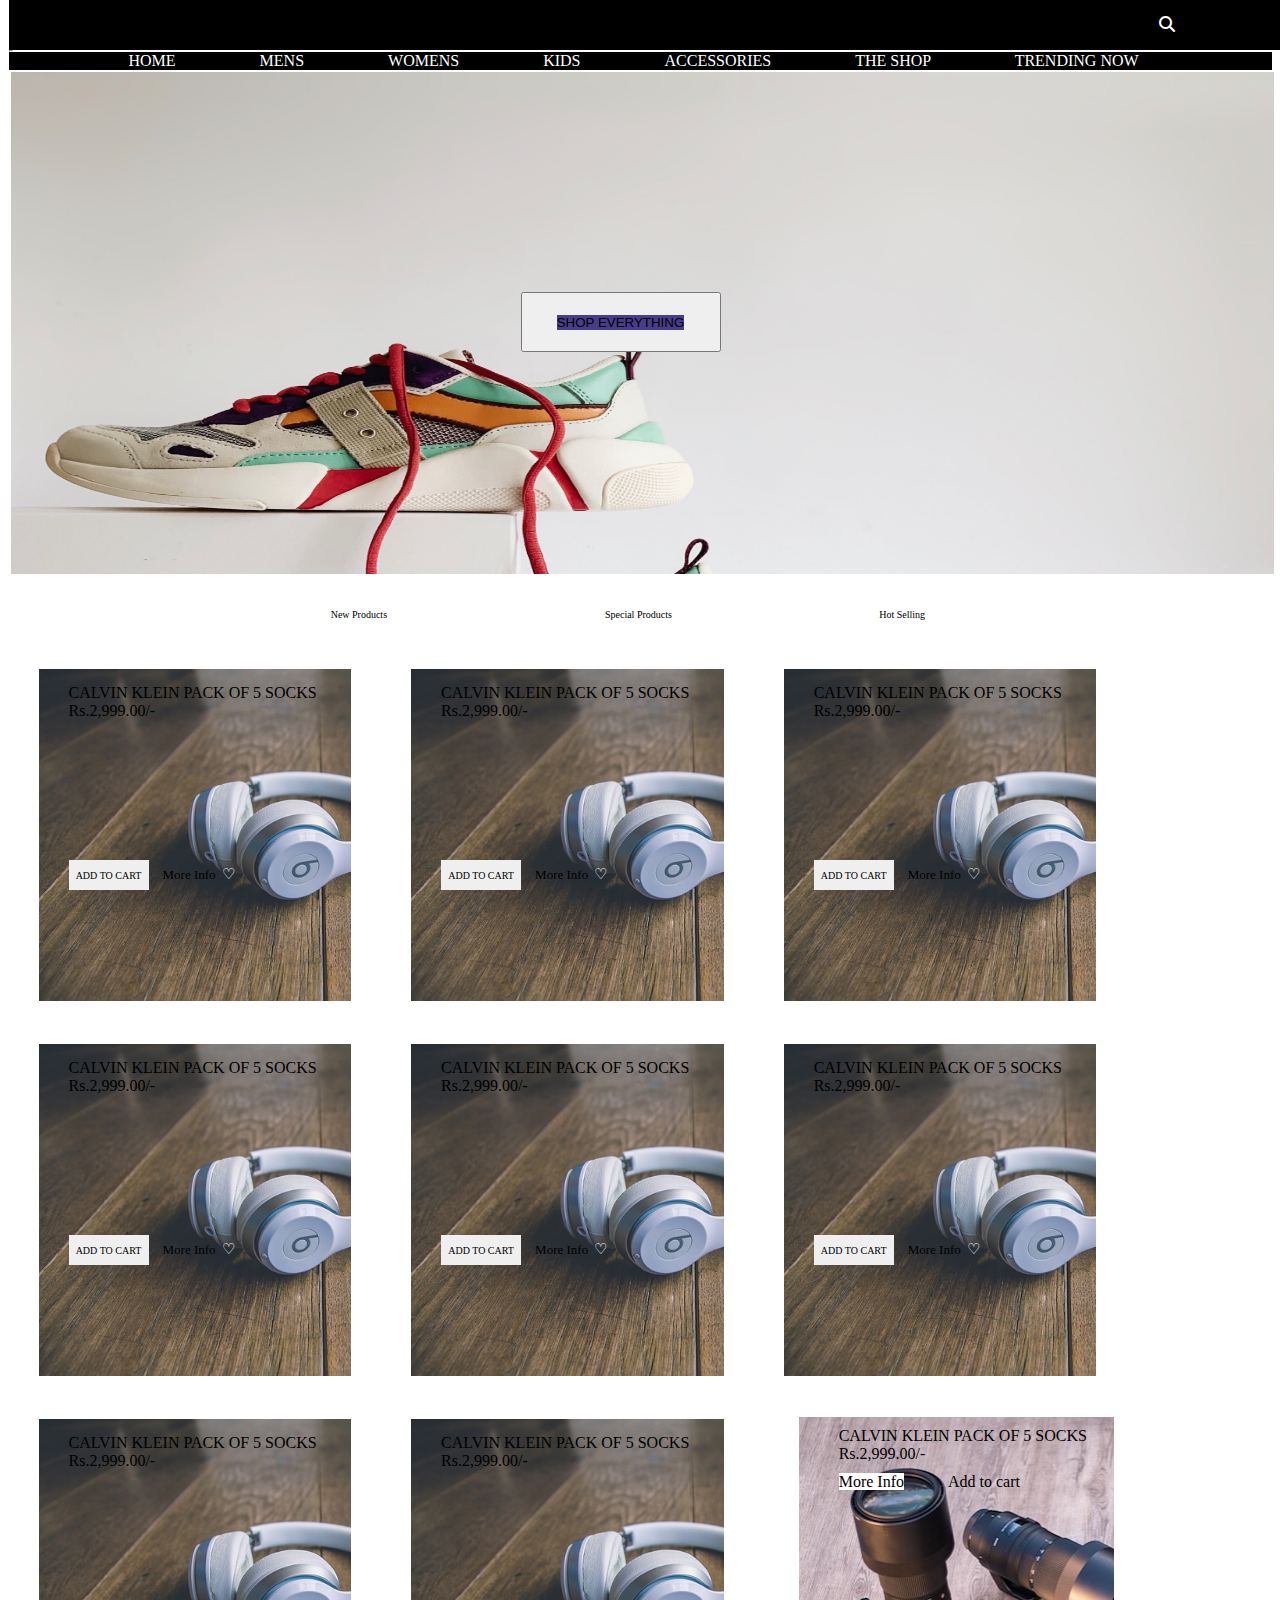
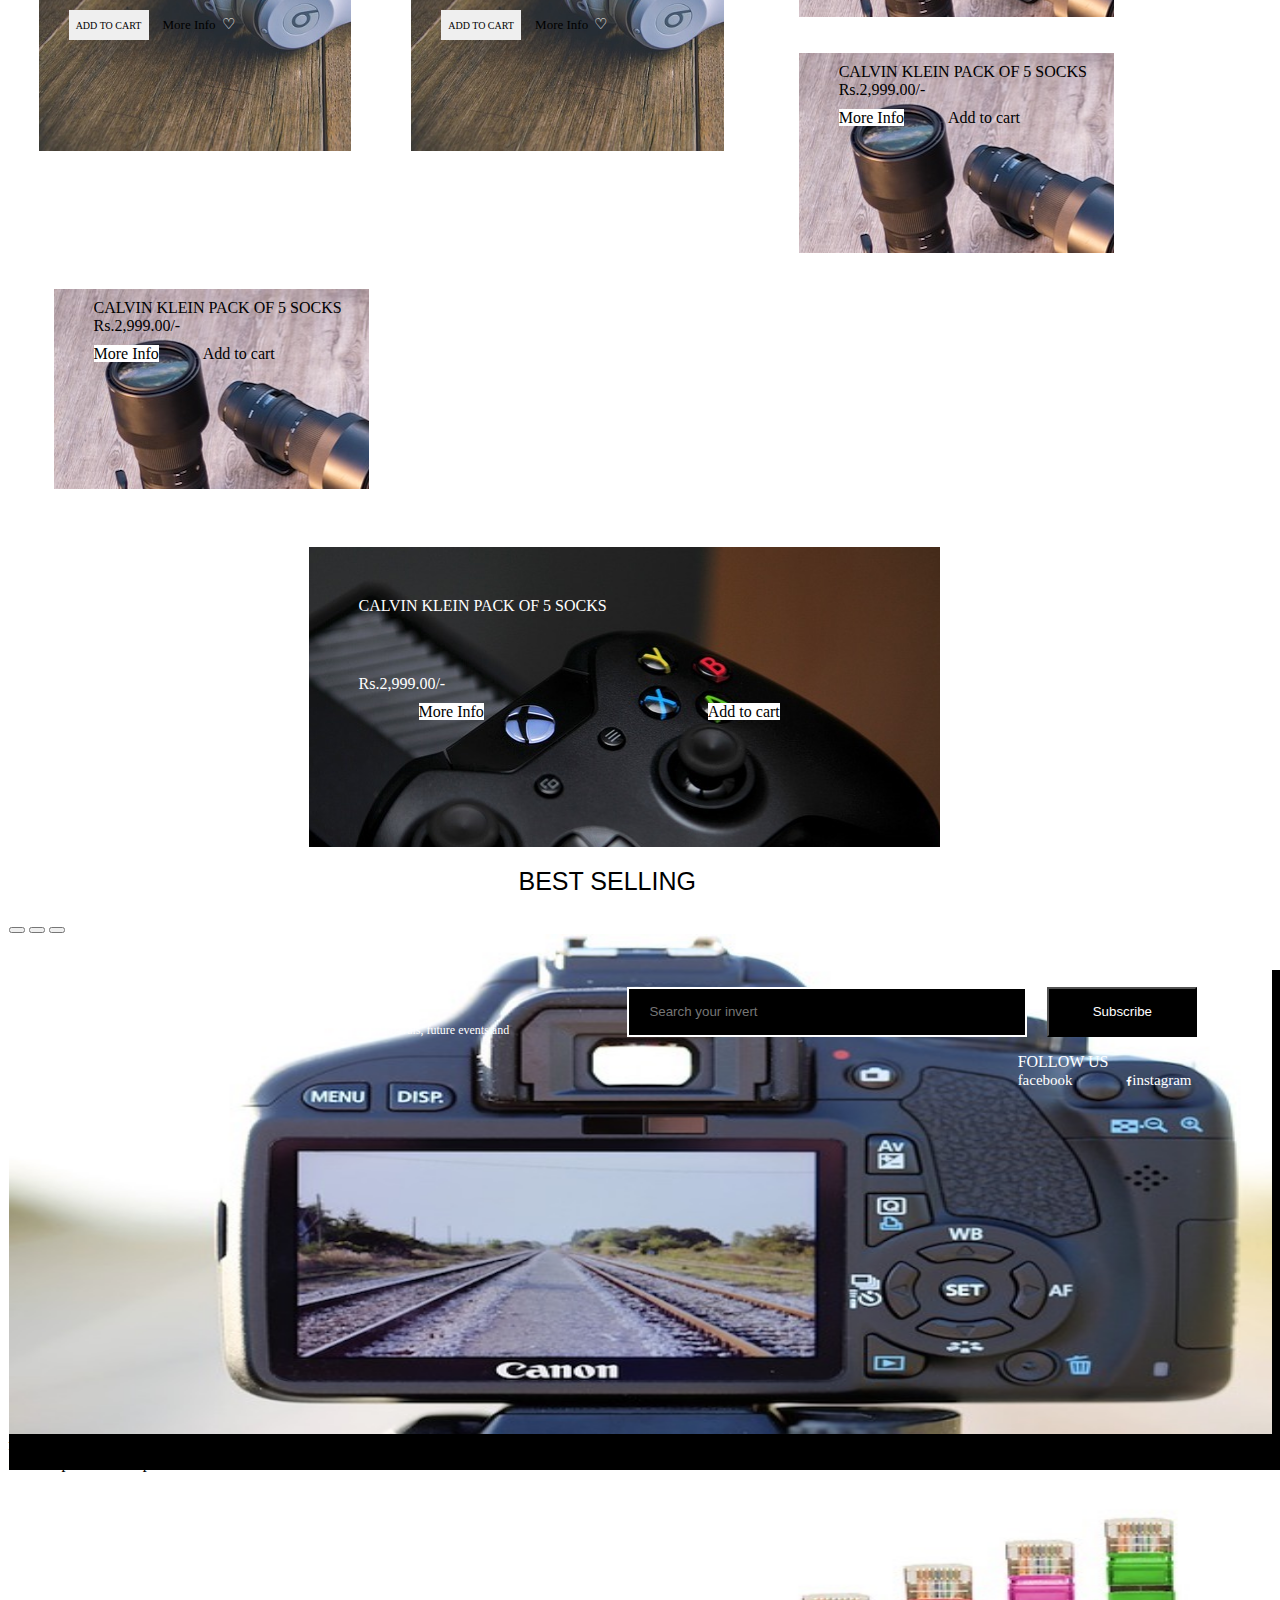
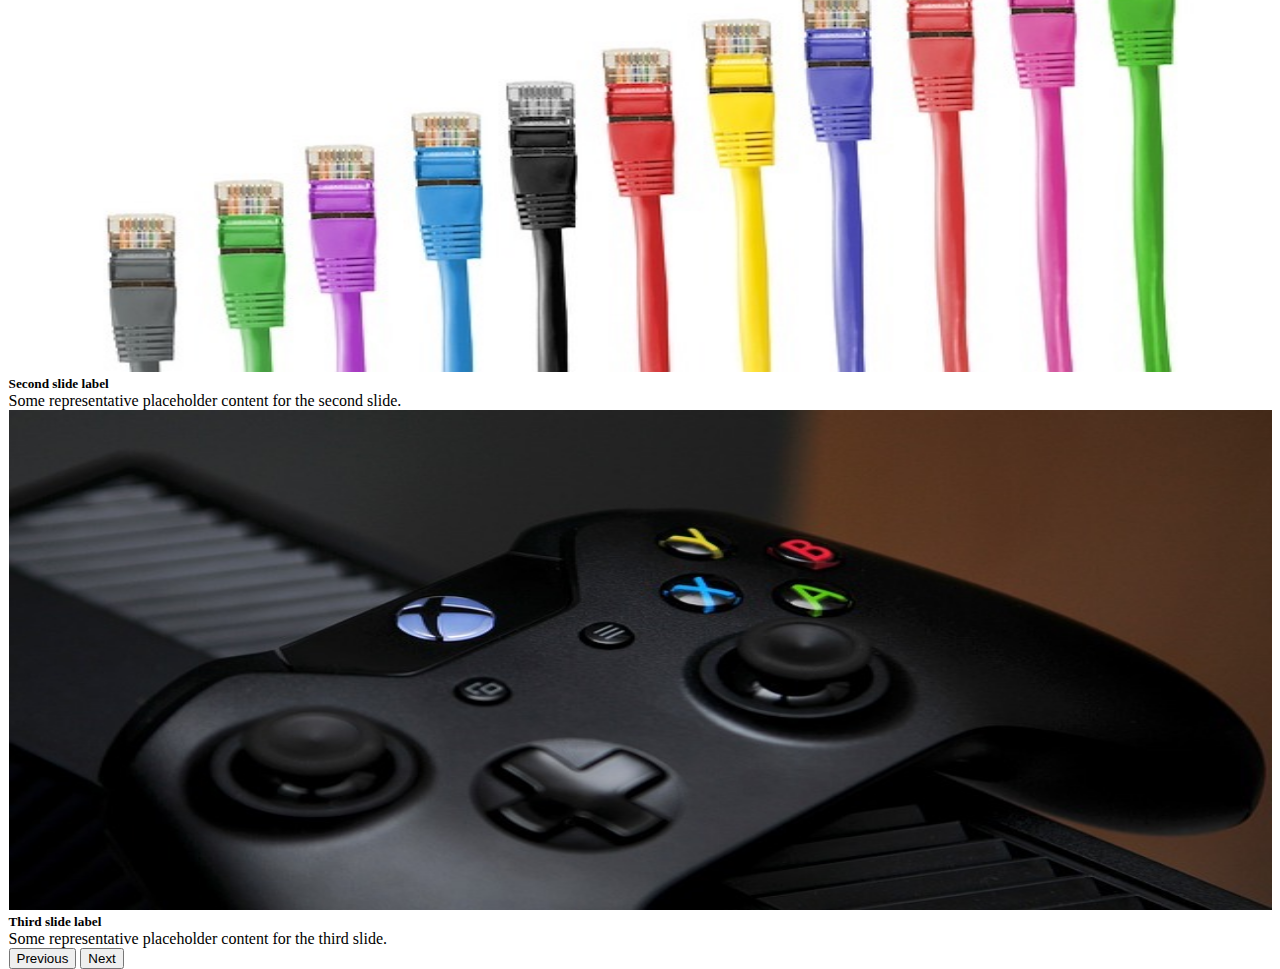
<file: index.html>
<!DOCTYPE html>
<html lang="en">
  <!--Head-->
   <head>
    <meta charset="UTF-8">

    <meta name="viewport" content="width=device-width, initial-scale=1, shrink-to-fit=no">

    <!-- title   -->
    <title>HOME</title>
    
    <!--Google API-->
    <link href="https://fonts.googleapis.com/css?family=Barlow" rel="stylesheet">
    <link rel="preconnect" href="https://fonts.googleapis.com">
    <link rel="preconnect" href="https://fonts.gstatic.com" crossorigin>
    <link href="https://fonts.googleapis.com/css2?family=Inter:wght@100&family=Koulen&display=swap" rel="stylesheet">
    
    <!--bootstrap-->
    <link href="https://cdn.jsdelivr.net/npm/bootstrap@5.1.3/dist/css/bootstrap.min.css" rel="stylesheet" integrity="sha384-1BmE4kWBq78iYhFldvKuhfTAU6auU8tT94WrHftjDbrCEXSU1oBoqyl2QvZ6jIW3" crossorigin="anonymous">
    

    <!--Font Awesome-->
    <link href="https://cdnjs.cloudflare.com/ajax/libs/font-awesome/6.1.1/css/all.min.css" rel="stylesheet">
    <link rel="stylesheet" href="https://cdnjs.cloudflare.com/ajax/libs/font-awesome/4.7.0/css/font-awesome.min.css">
    <!--Stylesheet--->

    <!--external css-->
    <link rel="stylesheet" href="index.css">
    
    <!--header footer style-->
    <link rel="stylesheet" href="style.css" type="text/css">
    
    
    <!--internal css-->
    <style>
      main{
        width: 1263px;
        height: 2500px ;
      }
       /*{*
        margin:auto;
        padding:auto;
        box-sizing: border-box;
        transition: all cubic-bezier(0.68, -0.55, 0.27, 1.55) 520ms;
        outline: none;
        font-family: "Poppins";
      }

      ::placeholder{
        color:#f6f7fc;
        opacity: 0.5;
        font-family: Verdana, Geneva, Tahoma, sans-serif;
        font-size: 15px;
      }
      .container{
        width: 100%;
        height:10vh;
        
        background:#f6f7fc;
        display: flex;
        justify-content: center;
        align-items: center;
        flex-direction: column;
        background-color: aqua ;
      }
      .tp[input]{
        padding:0px 0px 0px 200px;
      } 
      .container div{
        width: 100%;
        display: flex;
        justify-content: center;
        align-items: center;
        position: relative;
      }
      .container div i.fas{
        position: absolute;
        display: flex;
        color:#f6f7fc;
      }
      .container div input{
        max-width: 500px;
        background: #232323;
        width: 70px;
        height: 70px;
        border: none;
        border-radius: 5px;
        padding: 20px 35px;
        color:#ffffff;
        font-family:"Poppins";
        cursor: pointer;
      }
      .container div input:focus{
        width: 4%;
        border-radius: 50px;
        box-shadow: 2px 31px 35px -15px rgba(0,0,0,0.64);
        transform: scale(1.18);
      }
      .container div input:focus i{
        display: none;
      }
      .container div input:not(:focus){
        width: 70px;
        border-radius: 50px;
      }
      .container div input:hover{
        transform: scale(1.18);
      } */


    </style>
    </head>

    <body>

      <!-- Whole Web Container -->
      
      <div class="wrap">

        <!--header section-->
        <header>
          <!-- <h1>HOME</h1> -->
          <div class="tp">
            <!-- <input id="input" type="search" placeholder="Search your invert"> -->
            <span><i class="fas fa-search"></i></span>
            <span>&#9783;</span>
            <span style="padding-bottom:2px; font-size:20px;">&#9825;</span>
            <span style="padding:0px 0px 2px 0px ;"><i class="fa fa-shopping-cart" aria-hidden="true"> </i></span>
          </div>
          <hr>
          <div class="nbar">
            
            <ul>
                <a href="index.html"> HOME</a>
                <a href="MENS.html">MENS</a>
                <a href="WOMENS.html">WOMENS</a>
                <a href="KIDS.html">KIDS</a>
                <a href="ACCESSORIES.html">ACCESSORIES</a>
                <a href="THESHOP.html">THE SHOP</a>
                <a href="TRENDING_NOW.html">TRENDING NOW</a>
            </ul>
          </div>
          <!--<input type="search" placeholder="search...">-->
        </header>


        <!--main-->


        <main>
          <div class="main">   

            <!--First div-->              
              

              <div class="banner">
                <button type="button" class="mn"><a href="" type="button" class="btn-secondary">SHOP EVERYTHING</a></button>
              </div> 



            <!--2nd div-->
    
            <div>
              <div class="spd">
                <ul>
                  <a class="Menuus" href="">New Products</a>
                  <a class="Menuus" href="">Special Products</a>
                  <a class="Menuus" href="">Hot Selling</a>
                </ul>


                <div class="listed">
                  <a href="">
                  </a>
                  <p>CALVIN KLEIN PACK OF 5 SOCKS</p>
                  <p>Rs.2,999.00/-</p>
                  <button>ADD TO CART</button>
                  <a href="Product-details.html" class="button"  target="_blank">More Info</a>
                  <span class="svg_heart">&#9825;</span>
                </div> 
                <div class="listed">
                  <a href="">
                  </a>
                  <p>CALVIN KLEIN PACK OF 5 SOCKS</p>
                  <p>Rs.2,999.00/-</p>
                  <button>ADD TO CART</button>
                  <a href="Product-details.html" class="button"  target="_blank">More Info</a>
                  <span class="svg_heart">&#9825;</span>
                </div> 
                <div class="listed">
                  <a href="">
                  </a>
                  <p>CALVIN KLEIN PACK OF 5 SOCKS</p>
                  <p>Rs.2,999.00/-</p>
                  <button>ADD TO CART</button>
                  <a href="Product-details.html" class="button"  target="_blank">More Info</a>
                  <span class="svg_heart">&#9825;</span>
                </div>      
    
                <div class="listed">
                  <a href="">
                  </a>
                  <p>CALVIN KLEIN PACK OF 5 SOCKS</p>
                  <p>Rs.2,999.00/-</p>
                  <button>ADD TO CART</button>
                  <a href="Product-details.html" class="button"  target="_blank">More Info</a>
                  <span class="svg_heart">&#9825;</span>
                </div>
                <div class="listed">
                  <a href="">
                  </a>
                  <p>CALVIN KLEIN PACK OF 5 SOCKS</p>
                  <p>Rs.2,999.00/-</p>
                  <button>ADD TO CART</button>
                  <a href="Product-details.html" class="button"  target="_blank">More Info</a>
                  <span class="svg_heart">&#9825;</span>
                </div> 
                <div class="listed">
                  <a href="">
                  </a>
                  <p>CALVIN KLEIN PACK OF 5 SOCKS</p>
                  <p>Rs.2,999.00/-</p>
                  <button>ADD TO CART</button>
                  <a href="Product-details.html" class="button"   target="_blank">More Info</a>
                  <span class="svg_heart">&#9825;</span>
                </div> 
                <div class="listed">
                  <a href="">
                  </a>
                  <p>CALVIN KLEIN PACK OF 5 SOCKS</p>
                  <p>Rs.2,999.00/-</p>
                  <button>ADD TO CART</button>
                  <a href="Product-details.html" class="button"  target="_blank">More Info</a>
                  <span class="svg_heart">&#9825;</span>
                </div>
                <div class="listed">
                  <a href="">
                  </a>
                  <p>CALVIN KLEIN PACK OF 5 SOCKS</p>
                  <p>Rs.2,999.00/-</p>
                  <!-- <div class="listsize">
                    <ul>
                      <p>S</p>
                      <p>M</p>
                      <p>L</p>
                      <p>XL</p>
                      <p>XXL</p>
                    </ul>
                  </div> -->
                  <button>ADD TO CART</button>
                  <a href="Product-details.html" class="button"  target="_blank">More Info</a>
                  <span class="svg_heart">&#9825;</span>
                </div>
                
              </div>
            </div>


            <!--3rd div-->
              <div>
                
                <div class="tpd">
                  <!-- <a href="">
                    <img src="Images/camera.jpg" alt="1st product">
                  </a> -->
                  <p>CALVIN KLEIN PACK OF 5 SOCKS <br> Rs.2,999.00/-</p>
                  <!-- <button>ADD TO CART</button> -->
                  <a href="Product-details.html" class="butt" target="_blank">More Info</a>
                  <a href="Product-details.html"class="bonn" target="_blank">Add to cart</a>
                </div>
                
                <div class="tpd">
                  <!-- <a href="">
                    <img src="Images/camera.jpg" alt="1st product">
                  </a> -->
                  <p>CALVIN KLEIN PACK OF 5 SOCKS <br> Rs.2,999.00/-</p>
                  <!-- <button>ADD TO CART</button> -->
                  <a href="Product-details.html" class="butt" target="_blank">More Info</a>
                  <a href="Product-details.html"class="bonn" target="_blank">Add to cart</a>
                </div>
                
                <div class="tpd">
                  <!-- <a href="">
                    <img src="Images/camera.jpg" alt="1st product">
                  </a> -->
                  <p>CALVIN KLEIN PACK OF 5 SOCKS <br> Rs.2,999.00/-</p>
                  <!-- <button>ADD TO CART</button> -->
                  <a href="Product-details.html" class="butt" target="_blank">More Info</a>
                  <a href="Product-details.html" class="bonn" target="_blank">Add to cart</a>
                </div>
                
              </div>


              <!--fpd-->


                <div>
                  <div class="fpd">
                    <p>CALVIN KLEIN PACK OF 5 SOCKS</p>
                    <p>Rs.2,999.00/-</p>
                    <!--<button>ADD TO CART</button>
                    <a href="Product-details.html" class="button"target="_blank">More Info</a>-->
                    <a href="Product-details.html" class="butt" target="_blank">More Info</a>
                    <a href="Product-details.html"class="bonn" target="_blank">Add to cart</a> 
                  </div>
                
                </div>

                
                <div class="pa">
                  <p><a href="#">BEST SELLING</a></p>
                </div>
                  
                  <!--pics slideshow-->
                  
              
                  <!--Carosel-->
                  <div class="carousel">
                    <div id="carouselExampleCaptions" class="carousel slide" data-bs-ride="carousel">
                      <div class="carousel-indicators">
                        <button type="button" data-bs-target="#carouselExampleCaptions" data-bs-slide-to="0" class="active" aria-current="true" aria-label="Slide 1"></button>
                        <button type="button" data-bs-target="#carouselExampleCaptions" data-bs-slide-to="1" aria-label="Slide 2"></button>
                        <button type="button" data-bs-target="#carouselExampleCaptions" data-bs-slide-to="2" aria-label="Slide 3"></button>
                      </div>
                      <div class="carousel-inner">
                        <div class="carousel-item active">
                          <img src="Images/camera.jpg" class="d-block w-100" alt="...">
                          <div class="carousel-caption d-none d-md-block">
                            <h5>First slide label</h5>
                            <p>Some representative placeholder content for the first slide.</p>
                          </div>
                        </div>
                        <div class="carousel-item">
                          <img src="Images/cables.jpg" class="d-block w-100" alt="...">
                          <div class="carousel-caption d-none d-md-block">
                            <h5>Second slide label</h5>
                            <p>Some representative placeholder content for the second slide.</p>
                          </div>
                        </div>
                        <div class="carousel-item">
                          <img src="Images/controller.jpg" class="d-block w-100" alt="...">
                          <div class="carousel-caption d-none d-md-block">
                            <h5>Third slide label</h5>
                            <p>Some representative placeholder content for the third slide.</p>
                          </div>
                        </div>
                      </div>
                      <button class="carousel-control-prev" type="button" data-bs-target="#carouselExampleCaptions" data-bs-slide="prev">
                        <span class="carousel-control-prev-icon" aria-hidden="true"></span>
                        <span class="visually-hidden">Previous</span>
                      </button>
                      <button class="carousel-control-next" type="button" data-bs-target="#carouselExampleCaptions" data-bs-slide="next">
                        <span class="carousel-control-next-icon" aria-hidden="true"></span>
                        <span class="visually-hidden">Next</span>
                      </button>
                    </div>
                  </div>
                    





          </div>

        </main>
        
        <!--footer-->

        <footer>
          <div class="footer">
           <div class="ftophe"> 
            <div class="fh">
              <h5>NEWSLETTER SUBSCRIPTION</h5>
              <p class="fpa">Sign up for Shella updates to receive information about new arrivals, future events and<br> specials.</p>
            </div>
            <div class="fhe">
              <input type="search" class="fs" placeholder="Search your invert">
              <button type="button" class="fb">Subscribe</button>
            </div>
          </div> 
            
            <div class="fclink">
              <div class="flo">
                <h5>SHOP NOW</h5>
                <br>
                <a href="index.html">HOME</a><br>
                <a href="MENS.html">MENS</a><br>
                <a href="WOMENS.html">WOMENS</a><br>
                <a href="KIDS.html">KIDS</a><br>
                <a href="ACCESSORIES.html">ACCESSORIES</a><br>
                <a href="THESHOP.html">THE SHOP</a><br>
                <a href="BIO.html">TRENDING NOW</a>
              </div>
              <div class="flt">
                <h5>SALES & SPECIAL <br>OFFERS</h5>
                <br>
                <a href="">NEW ARRIVALS</a><br>
                <a href="">SPECIAL PRODUCTS</a><br>
                <a href="">WHAT'S HOT</a><br>
                <a href="">TRENDING NOW</a><br>
              
              </div>
              <div class="flth">
                <h5>QUICK LINKS</h5>    
                <br>
                <a href="">ABOUT US</a><br>
                <a href="">RETURN & EXCHANGE</a><br>
                <a href="">SHIPPING DETAILS</a><br>
                <a href="">PRIVACY POLICY</a><br>
                <a href="">CONTACT</a><br>
                <a href="">FAQs</a><br>
              
                
              </div>
            
            </div>  
            <div class="fblock">
              
              <div class="fhelp">
                
                <h5>NEED ANY HELP?</h5>
                <p>Have a question? You may find an answer in our FAQs.<br>
                    But you can also contact us:</p>
              </div>
              <div class="fhelt">
                <h6>Customer Services</h6>
                <p>Call us: 0000000000<br>
                Mon-Sat: 10:00 am - 7:00 pm<br>
                Sun: 12:00 am - 9:00 pm<br>
                Send us an email
                </p>
              </div>  
            </div> 
            <div class="flink">
              <h6>FOLLOW US</h6>
              <a href="https://facebook.com/" class="ff"> facebook  </a> <i class="fa fa-facebook"></i>
              <a href="https://instagram.com/" class="fin"> instagram </a><i class="fa fa-instagram"></i>
            </div>
               <br>
               <br>
               <br>
               <br>
               <br>
               <br>
               <br>
               <br>
               
               <div class="btt">
                <a href="#top">BACK TO TOP</a>
              </div>
            <div class="flast">
              <hr style="color: #000000; background-color:#ffffff;width:2px;">
              <a href="#"><em>WAQQI</em></a>  
              <p>&copy; All rights are reserved!</p>
            </div>
            
          </div>
          
        </footer>

      </div>



      <!-- <script type="text/javascript" src="index.js" charset="utf-8"></script> -->
    </body>

  </html>
</file>
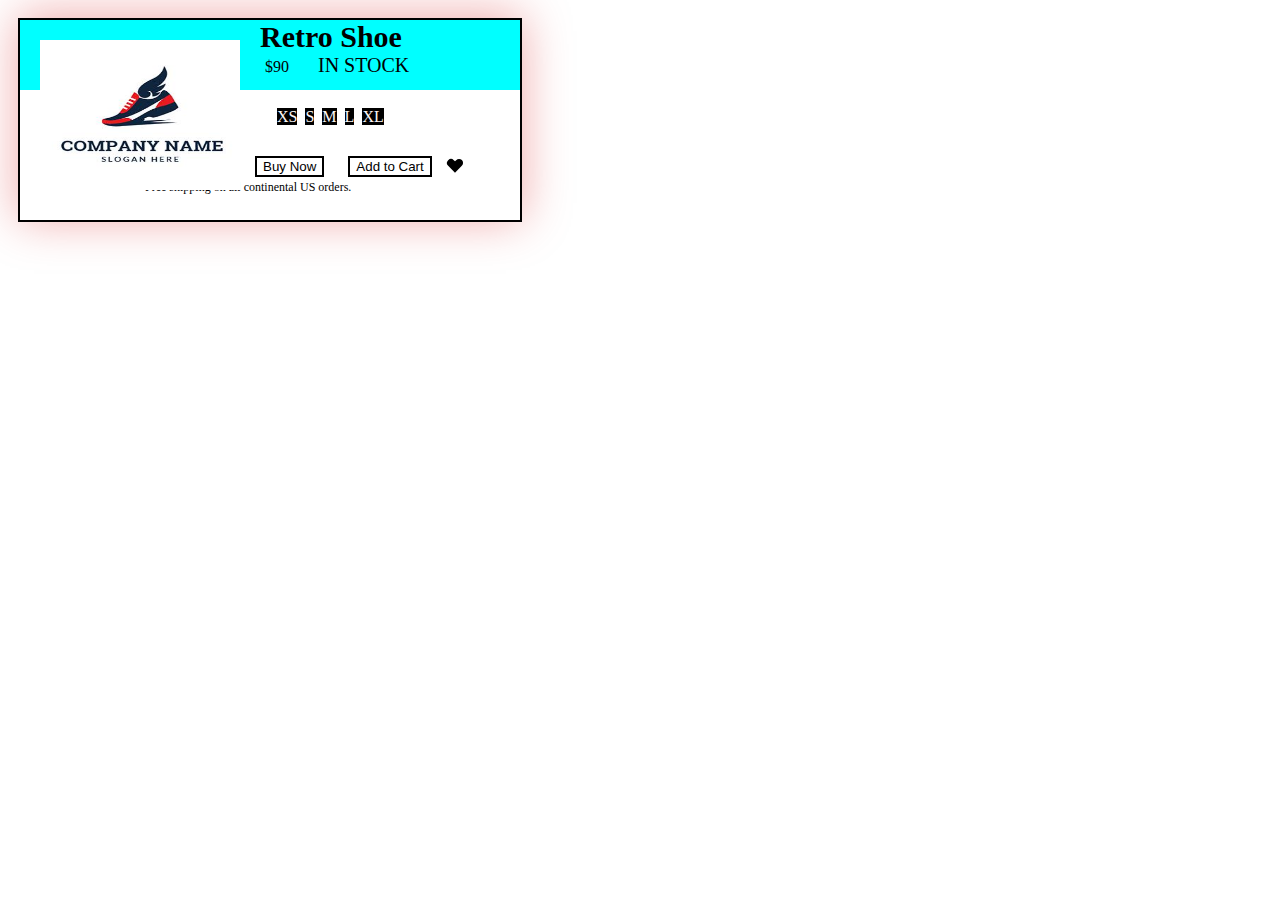
<file: div product.html>
<html lang="en">
<head>
    <meta charset="UTF-8">
    <meta http-equiv="X-UA-Compatible" content="IE=edge">
    <meta name="viewport" content="width=device-width, initial-scale=1.0">
    <title>Product display</title>
    
<style>
 /*The whole div product*/  
.wp{
    height: 200px;
    width: 500px;
    margin: 10px 10px;
    border: 2px solid rgb(0, 0, 0);
    position: absolute;
    font-family: "Poppins";
    -webkit-box-shadow: -2px -1px 15px 0px rgba(0,0,0,0.5);
    -moz-box-shadow: 0px 0px 30px 0px rgba(0,0,0,0.425);
    box-shadow: 0px -3px 45px 0px rgba(209, 10, 10, 0.35);
}
 /*Image */  
 .wpimg img{
    position: relative;
    float: left;
    width: 200px;
    height: 150px;
    padding-left: 20px;
    padding-bottom: 0px;
    padding-top: 20px;

} 
/*Upper body */
.wpo{
    display: inline;
    flex-direction:row ;
    height: 30px;
    width: 500px; 
    float: left; 
    
    background-color: aqua;
}
/*h1,span and p started here */
.wpu{
    height: 70px;
    background-color: aqua;
    /*padding-left: 20px 0px 0px 0px;*/
}
.hon {
    display: inline;
    flex-direction:row ;
}
.hon h1,span,p{
    display: inline;

}
.hon h1{
    font-size: 30px;
    padding: 0px 0px 0px 20px;
}
.hon span{
    font-size:16px;
    padding:0px 0px 0px 25px;
}
.hon p{
    padding:0px 0px 0px 25px;
    text-transform: uppercase;
    font-size:20px;
    color: #000000;
}
.wpl{
    /*background-color: purple ;*/
    height: 230px;
    padding: 0px 15;
}
/*List style start*/
.wpl ul{ 
    display: inline;
    float: left;
    margin: 58px 0px 0px 200px;
    text-transform: uppercase; 
    width: 200px;
}
.wpl ul span{
    background-color: black;
    color: rgb(252, 246, 246);
    border: 2px solid rgb(255, 255, 255); 
}
.wpl ul span:hover{
    color: white;
    background-color:aqua;
    border: 2px solid black;
}
/*List style end*/

/* button and remainings*/
.wplbun{
    display: inline;
    flex-direction: row;
    width: 70px;
    padding:10px 105px 0px 200px;
}

.wplbun button{
    color: black;
    background-color: white;
    border:2px solid #000000;
    margin: 30px 0px 0px 20px ;
}
.wplbun button:hover{
    color: white;
    background-color: black; 
    border: 2px solid black;
}
.wplbun svg{
    height: 18px;
    width: 20px;
    margin-top:-22px ;
    margin-left: 410px ;
    color: aliceblue;
}
.wplbun p{
    height: 20px;
    font-size:12px;
    margin:0px 0px 0px 110px;
}

</style>

</head>
<body>
    
<main>
    <div class="wp">
        
        
        <div class="wpo">
            <div class="wpimg">
                <img src="Images/Logo.jpeg" alt="Bingo">
            </div>
            <div class="wpu">
                <div class="hon"> 
                    <h1>Retro Shoe</h1><br>
                    <span>$90</span>
                    <p> In Stock</p> 
                   
                </div>
            </div>
            
        </div>
        <div class="wpl">
            
            <ul>
                <span>xs</span>
                <span>s</span>
                <span>m</span>
                <span>l</span>
                <span>xl</span>
            </ul>
            
            <div class="wplbun">
                    <button type="button">Buy Now</button>
                    <button type="button">Add to Cart</button>
                    <svg>
                        <path fill-rule="evenodd" clip-rule="evenodd" d="M3.172 5.172a4 4 0 015.656 0L10 6.343l1.172-1.171a4 4 0 115.656 5.656L10 17.657l-6.828-6.829a4 4 0 010-5.656z" />
                    </svg>
                    <br>
                    <p>Free shipping on all continental US orders.</p>       
            </div>
                
        </div>
        
    </div>
</main>
</body>
</html>
</file>
<file: index.css>
*{
    margin:auto;
    padding: auto;    
}    
.banner{
    background-image: url("Images/1.jpg"); 
    background-repeat: no-repeat;
    background-size:1263px 1000px;
    width: 100%;
    height: 500px;
    border: 2px solid #00000000;
    
}

.banner button{
    justify-content: center;
    align-items: center;    
    margin: 220px 510px;
    padding: 0px;
    width: 200px;
    height: 60px;
}
.banner button:hover{
    color: #5800FF;
    background-color: white;
}
.banner button a{
    width: 130px;
    height: 50px;
    color: #000000;
    background-color: darkslateblue;
    text-decoration: none;
}
.banner button a:hover{
    color: #5800FF;
    background-color: #000000;
}

a.Menuus{
    margin-top: 10px;
    margin-bottom: 10px;

}
.spd ul{
    display: flex;
    flex-direction: row;
    margin: 25px 200px 0px 200px;
    align-items: center;
    justify-content: center;
    
}
.spd ul a{
    text-decoration:none ;
    padding: 0px 10px 0px 20px;
    align-items: center;
    justify-content: center;
    font: 10px "Poppins";
}
.listed{
    background-image:url('Images/headphones.jpg') ;
    background-size: 500px ;
    background-repeat: no-repeat;
    display: inline;
    flex-direction: row;
    float: left;
    width: 20%;
    align-items: center;
    justify-content: center; 
    height:320px ;
    background-origin:padding-box; 
    padding:15px 30px 10px 30px; 
    margin: 20px 30px 10px 30px; 
    
}
.listed button{
    
    height: 30px;
    width: 80px;
    display: flex;
    flex-direction:row ;
    font: 10px "Poppins";
    justify-content: center;
    align-items: center;
    border: #000000;
    margin: 140px 10px 0px 0px;
    display: inline-flex;
    flex: wrap;
}

.button{
     font: 13px "Poppins";
}
.svg_heart{
    color: white;
    font: 15px "Poppins";
    margin: 170px 0px 0px 2px;
}
.svg_heart:hover{
    color:#5800FF ;
    font: 15px "Poppins";
}
.spd a{
    width: 120px;
    height: 30px;
    justify-content: center;
    align-items: center;
    text-decoration: none;
    color: #000000;
}

.spd a:hover{
    color: #5800FF;
}
.spd button:hover{
    font: "Basic Commercial", sans-serif;
    background-color: #000000;
    color: #5800FF;
}
 
.tpd{
    background-image:url('Images/lenses.jpg') ;
    background-repeat:repeat;
    width: 25%;
    height: 200px;
    display:inline-block;
    flex-direction: row;
    margin: 18px 45px;

}
.tpd p{
    padding: 10px 0px 10px 40px;
}
.tpd a{
    width: 200px;
    height: 100px;
    
    margin: 10px 0px 10px 40px;
}
.butt{
    color: black;
    background-color: #ffffff;
    text-decoration: none;
    justify-content: center;
    align-items: center;
}
.bonn{
    color: black;
    text-decoration: none;
    justify-content: center;
    align-items: center;
    
    
}
.tpd a:hover{
    
    color: #5800FF;
    background-color: #000000;
}
.fpd{
    background-image:url('Images/controller.jpg') ;
    background-repeat:repeat;
    width: 50%;
    height: 300px;
    box-sizing: border-box;
    
    margin: 40px 300px 0px 300px; 
    display: inline-block;
    flex-direction: row;
}
.fpd p{
    color: #ffffff;
    padding: 50px 50px 10px 50px;
}
.fpd a{
    text-decoration: none;
    background-color: white;
    width:50%;
    justify-content: center;
    align-items: center;
    margin:200px 110px 0px 110px;
}
.fpd a:hover{
    background-color: black;
}
.fpd a:hover{
    color: #5800FF;
    background-color: #000000;
    justify-content: center;
    align-items: center;
}
.pa{
    margin-left: -10px;
    padding:20px 20px;
}
.pa a{
    margin:30px 500px;
    text-decoration: none;
    color: #000000;
    font:25px "Poppins", sans-serif;
}
.pa a:hover{
    color:#5800FF;
    text-align: center;
}

.w-100{
    width: 100%;
    height: 500px;
}
</file>
<file: style.css>
*{
  margin: auto;
  padding: auto;
}

/* whole page div style*/
.wrap{
  width: 1263px;
  height: 2500px;
}

/* head section style*/
.tp{
  color: #ffffff;
  background-color:#000000;
  width:1263px;
  height:50px ;
  padding:0px 0px 0px 1000px ;
  display: flex;
  flex-direction: row;
}
.tp span:hover{
  color:#5800FF;
}
hr{
  color: #ffffff;
  width: 2px;
  margin: 0px;
  padding: 0px;
}
.nbar{
  background-color: #000000 ;
  align-items: center;
  justify-content: center;
}
.nbar a{
  color: #ffffff;
  text-decoration: none;
  padding: 0px 0px 0px 80px;
}
.nbar a:hover{
  color: #5800FF;
}

/* footer style*/

.footer{
  width: 1263px;
  height: 500px;

  background-color: #000000;
  padding: 0px 15px;
}
.ftophe{
  display: flex;
  flex-direction:row ;
}
.fh h5{
  font: 20px "Poppins";
  color: #ffffff;
  padding: 30px 20px 0px 30px;
}

.fpa{
  font: 12px "Poppins";
  color: #ffffff;
  padding: 0px 20px 0px 30px;
}
.fhe{
  display: flex;
  flex-direction: row;
  padding:0px 50px 0px 0px ;
}
.fs{
  width: 400px;
  height: 50px;
  color: #ffffff;
  background-color: #000000;
  border: 2px solid white;
  margin:0px 0px 0px 20px ;
  padding:0px 0px 0px 20px ;
}
.fb{
  width: 150px;
  height: 50px;
  color: #ffffff;
  background-color: #000000;
  margin:0px 0px 0px 20px ;
}
.fb:hover{
  color: #000000;
  background-color: #ffffff;
}
.fclink{
  display: flex;
  flex-direction: row;
  float: left;
  padding: 0px 0px 0px 30px;
}
.flo h5{
  padding:10px 10px 0px 5px ;
  font: 16px "Poppins";
  color: #ffffff;
}
.flo a{
  padding:10px 0px 0px 5px ;
  font: 12px "Poppins";
  color: #ffffff;
  text-decoration: none;
}
.flo a:hover{
  color:#5800FF;
  /*background-color: #ffffff;*/
}
.flt h5{
  padding:10px 0px 10px 50px ;
  font: 16px "Poppins";
  color: #ffffff;
}
.flt a{
  padding:10px 0px 0px 50px ;
  font: 12px "Poppins";
  color: #ffffff;
  text-decoration: none;
}
.flt a:hover{
  color:#5800FF;
  /*background-color: #ffffff;*/
}
.flth h5{
  padding:10px 0px 30px 50px ;
  font: 16px "Poppins";
  color: #ffffff;
}
.flth a{
  padding:0px 0px 0px 50px ;
  font: 12px "Poppins";
  color: #ffffff;
  text-decoration: none;
}
.flth a:hover{
  color:#5800FF;
  /*background-color: #ffffff;*/
}
.fblock{
  float: left;
  padding: 0px 130px 0px 0px;
  
}
.fhelp h5{
  display: flex;
  flex-direction: row;
  font:15px "Poppins";
  color: #ffffff;
  padding:5px 0px 0px 128px ;
}
.fhelp p{
  display: flex;
  flex-direction: row;
  font:10px "Poppins";
  color: #ffffff;
  padding:5px 0px 25px 150px ;
}
.fhelt h6{
  display: flex;
  flex-direction: row;
  font:15px "Poppins";
  color: #ffffff;
  padding:5px 0px 0px 128px ;
}
.fhelt p{
  display: flex;
  flex-direction: row;
  font:10px "Poppins";
  color: #ffffff;
  padding:5px 0px 0px 150px ;
}

.flink h6{
  font:16px "Poppins";
  color: #ffffff;
  padding:0px 0px 0px 600px ;
  
}
.flink a{
  font:15px "Poppins";
  color: #ffffff;
  padding-left:0px ;
  text-decoration: none;
  width: 10px;
  height: 10px;
  padding-bottom:10px ;
}
.flink a:hover{
  color: #5800FF;
}


.flink i{
  color: #ffffff;
  font-size: 10px ;
  width: 2px;
  height: auto;
  text-decoration: none;
  padding: 0px 0px 0px 50px;
}
.flink i:hover{
  
  color: #5800FF;
}
.flast{
  display: flex;
  flex-direction: row;
  float: left;
  width: auto;
  height: 20px;
}

.flast a{
  color: #ffffff;
  padding: 40px 30px ;
  text-decoration: none;
 
  float:left;
}
.flast a:hover{
  color: #5800FF;
}
.flast p{
  color: #ffffff;
  padding: 45px 0px 0px 10px;
  text-decoration: none;
  font: 12px "Poppins";
}
.btt a{
 float: right;
 margin-top: 0px; 
 color: #ffffff;
 text-decoration:none ;
 padding: 70px 60px 0px 0px;
}
.btt a:hover{
  color: #5800FF;
}
</file>
